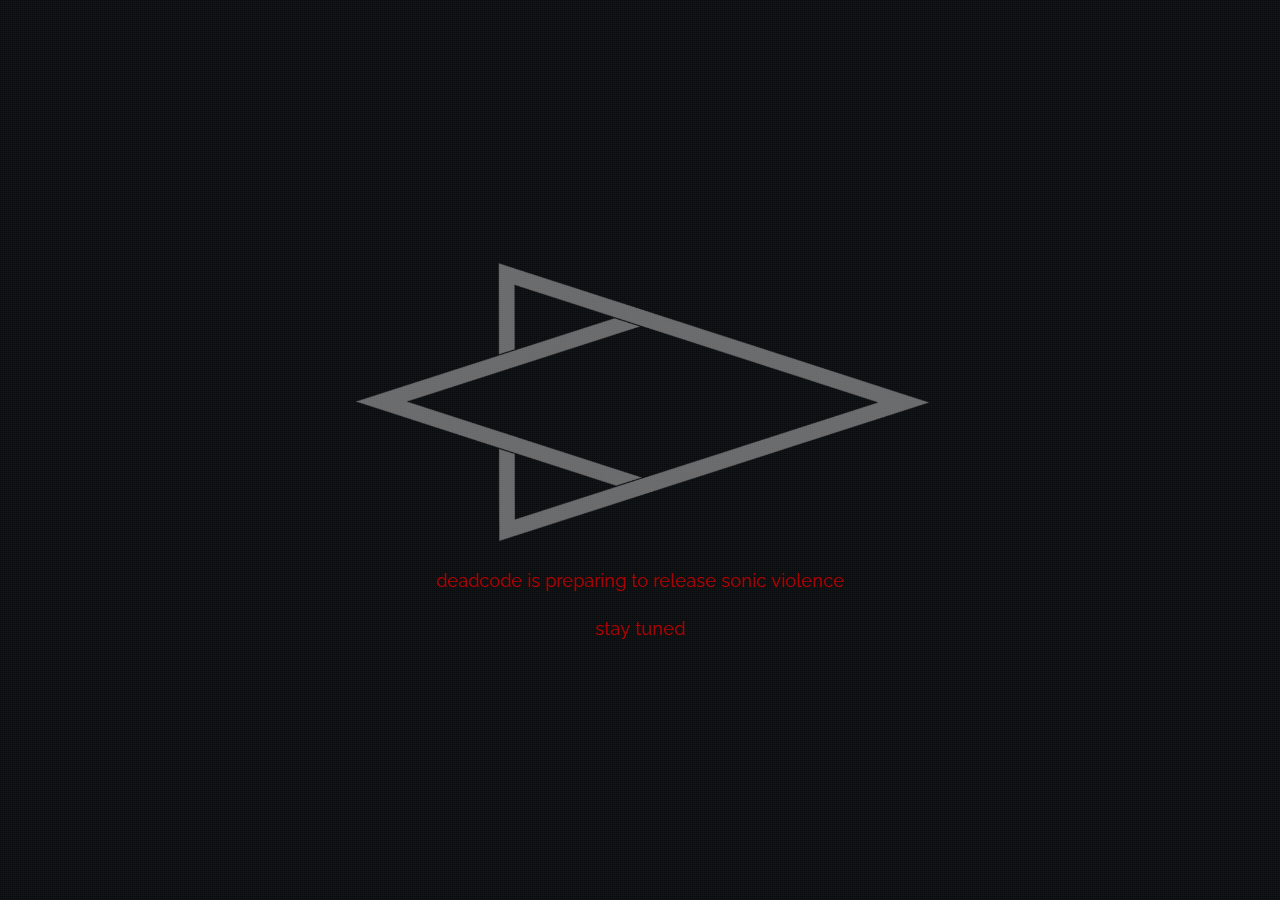
<file: index.html>
﻿<!DOCTYPE html>
<html lang="en">
	<head>
		<meta charset="UTF-8">
		<meta name="description" content="">
		<meta name="author" content="">
		<meta name="viewport" content="width=device-width, initial-scale=1.0, maximum-scale=1.0, user-scalable=no">
		<meta name="mobile-web-app-capable" content="yes">
		<meta name="apple-mobile-web-app-capable" content="yes">
		<meta property="og:image" content="assets/images/cover/paris_negative.png">
		<meta property="og:image:type" content="image/png">
		<meta property="og:image:width" content="1024">
		<meta property="og:image:height" content="1024">

		<link rel="icon" sizes="192x192" href="assets/images/favicon_ViEWPV.ico">
		
		<!-- CSS -->
		<link href="assets/bootstrap/css/bootstrap.min.css" rel="stylesheet" media="screen">
		<link href="assets/css/font-awesome.min.css" rel="stylesheet" media="screen">
		<link href="assets/css/simple-line-icons.css" rel="stylesheet" media="screen">
		<link href="assets/css/animate.css" rel="stylesheet">
		
		<!-- Custom styles CSS -->
		<link href="assets/css/style.css" rel="stylesheet" media="screen">
		
		<!-- Javascript files -->
		<script src="assets/js/jquery-1.11.1.min.js"></script>
		<script src="assets/bootstrap/js/bootstrap.min.js"></script>
		<script src="assets/js/jquery.parallax-1.1.3.js"></script>
		<script src="assets/js/imagesloaded.pkgd.js"></script>
		<script src="assets/js/jquery.sticky.js"></script>
		<script src="assets/js/smoothscroll.js"></script>
		<script src="assets/js/wow.min.js"></script>
		<script src="assets/js/jquery.easypiechart.js"></script>
		<script src="assets/js/waypoints.min.js"></script>
		<script src="assets/js/jquery.cbpQTRotator.js"></script>
		<script src="assets/js/custom.js"></script>
		
		<!-- php files -->
		<script src="assets/php/contact.php"></script>
		
		<!-- Custom .js -->
		<script src="assets/js/modernizr.custom.js"></script>	

		<!-- topspin store embed -->
		<!--<script src="http://cf.topspin.net/javascripts/topspin_core.js?aId=36106&timestamp=1606" type="text/javascript"></script>-->

		<!-- tab -->
		<title>DEADCODE - Industrial Progressive Violence</title>
		<link rel="icon" href="assets/images/favicon_ViEWPV.ico">
		<!-- tab end -->
	</head>

	<body style="overflow-x:hidden;">		
		
		<!-- Preloader -->
		<div id="preloader">
			<div id="status"></div>
		</div>

		<!-- LANDING start --> 	
		<section id="home" class=" pfblock-image screen-height">
			<div class="temp_home"></div>				
			<div class="home-overlay"></div>				
			<div class="intro">
				<div class="start-header"><img src="assets/images/cover/logo2_test.png" alt="Smiley face" height="200" width="50%" style="max-width: 600px; min-width: 300px; opacity: 0.95;"></div>
				<div class="start-pitch">deadcode is preparing to release sonic violence</div>
				<div class="start-pitch">stay tuned</div>
			</div>
				
			<!--<a href="#band">
			<div class="scroll-down">
				<span>
					<i class="fa fa-angle-down fa-2x"></i>
				</span>
			</div>-->
			</a>
		</section>
		<!-- LANDING end -->

		<!-- NAVBAR start --
		<header class="header">
			<nav class="navbar navbar-custom" role="navigation">
				<div class="container">
					<div class="navbar-header">
						<button type="button" class="navbar-toggle" data-toggle="collapse" data-target="#custom-collapse">
							<span class="sr-only">Toggle navigation</span>
							<span class="icon-bar"></span>
							<span class="icon-bar"></span>
							<span class="icon-bar"></span>
						</button>
						<a class="navbar-brand" href="#home">D E A D C O D E</a>
					</div>

					<div class="collapse navbar-collapse" id="custom-collapse">
						<ul class="nav navbar-nav navbar-right">
							<li><a href="#band"><img src="assets/images/cover/logo3_test.png" alt="Smiley face" height="20" width="30"></a></li>
							<li><a href="#shows">shows</a></li>
							<li><a href="#music">music</a></li>
							<li><a href="#bio">bio</a></li>
							<li><a href="#feed">feed</a></li>						
							<!--<li><a href="#press">press</a></li>--
							<li><a href="http://deadcode.bandcamp.com" target="_blank">store</a></li>
						</ul>
					</div>
				</div>
			</nav>
		</header>
		<!-- NAVBAR end -->

		<!-- bandcamp Footer start --
		<footer class="footer navbar-fixed-bottom">
			<div class="navbar-custom-footer">
				<div class="container" align="center">
					<iframe style="position: relative; display: block; width: 330px; height: 80px;background-color:transparent;" src="https://bandcamp.com/EmbeddedPlayer/album=1029065577/size=grande/bgcol=ffffff/artwork=none/transparent=true/" allowtransparency="true" frameborder="0"></iframe></div>
			</div>	
		</footer>
		<!-- bandcamp Footer end -->
		

		<!-- band start --
		<section id="band" class="pfblock pfimage2">
			<div class="container">
			    <!-- LightWidget WIDGET --<script src="https://cdn.lightwidget.com/widgets/lightwidget.js"></script><iframe src="//lightwidget.com/widgets/828f27a6c9455d7caecc71b0be71e997.html" scrolling="no" allowtransparency="true" class="lightwidget-widget" style="width:100%;border:0;overflow:hidden;"></iframe>			<!--<a class="twitter-grid" href="https://twitter.com/deadcodeband/timelines/834831893224775680" data-chrome="nofooter noborders transparent"></a> --
			</div>
		</section>
		<!-- band end -->
		
		<!-- shows start --
		<section id="shows" class="pfblock pfimage1">
			<div class="container">						
				<div class="pfblock-header wow fadeInUp">
					<h2 class="pfblock-title">Shows</h2>
					<div class="pfblock-line"></div>
				</div>
				
				<script charset="utf-8" src="https://widget.bandsintown.com/main.min.js"></script><a class="bit-widget-initializer" data-artist-name="Deadcode" data-display-local-dates="false" data-display-past-dates="true" data-auto-style="false" data-text-color="#FFFFFF" data-link-color="#FF0000" data-popup-background-color="#000000" data-background-color="#000000" data-display-limit="15" data-link-text-color="#FFFFFF"></a>
			</div>
		</section>
		<!-- shows end -->
		
		<!-- music start --
		<section id="music" class="pfblock pfimage2">
			<div class="containerMusic">											
				<!-- bandcamp --
				<iframe style="border: 0; width: 100%; height: 439px; background-color:transparent;" src="https://bandcamp.com/EmbeddedPlayer/album=1029065577/size=large/bgcol=ffffff/linkcol=e99708/artwork=none/transparent=true/" allowtransparency="true" frameborder="0"></iframe>					

				<!-- youtube --
				<div class="embed-responsive embed-responsive-16by9">
					<iframe class="embed-responsive-item" src="https://www.youtube.com/embed/3reMUCOoZTw?rel=0&amp;controls=1&amp&amp;showinfo=0&amp;modestbranding=0"></iframe>
				</div>					
			</div>	
		</section>
		<!-- music end -->

		<!-- bio start --
		<section id="bio" class="pfblock pfimage1">
			<div class="container">			
				<div class="pfblock-subtitle" style="text-align: center; color:white">
					The industrial progressive rock band Deadcode feature; Matt McGuire (vocals), Eric Happe (guitars), Tyler Nitzke (guitars), Brandon Happe (bass), and Davis Brown (drums). 
					Prior to Deadcode; Eric and Brandon were members of the eclectic instrumental act Protoplanet, Davis was a founding member of the blues-rock Ty Curtis band, 
					Matt was a member of the hard rock band RPA, and Tyler was a member of the rock fusion group XenSatori. Jessey Zepeda (stage designer) joins Deadcode on tour, providing a unique and dynamic visual experience. Deadcode formed in 2014, and together they create 
					a complex clamor of intense vocals, sprawling guitars, propulsive drumming, and heavy basslines. On November 18th 2016, Deadcode released their debut album and will be touring 
					in support of the album throughout 2017.
					<br>
				</div>				
			</div>
		</section>
		<!-- bio end -->
		
		<!-- feed start --
		<section id="feed" class="pfblock pfimage2">
			<div class="container">
				<a class="twitter-grid" href="https://twitter.com/deadcodeband/timelines/687115992195977217" data-chrome="nofooter noborders transparent"></a> 
			</div>
		</section>
		<!-- feed end -->	
		
		<!-- Footer start --
		<div class="pfblock pfimage1" align="center" style="padding-bottom: 32px">
			<div class="container">
				<div class="row">
					<div class="col-sm-12">
						<ul class="social-links">
							<li><a href="https://www.facebook.com/deadcode" target="_blank" class="wow fadeInUp"><i class="fa fa-facebook"></i></a></li>
							<!--<li><a href="https://www.youtube.com/channel/UCVk0NDhvEl5DvD15wtPgb6w" target="_blank" class="wow fadeInUp"><i class="fa fa-youtube"></i></a></li>--
							<li><a href="http://www.bandsintown.com/deadcode" target="_blank" class="wow fadeInUp"><i class="fa fa-calendar"></i></a></li>
							<!--<li><a href="https://itunes.apple.com/us/artist/dusks-embrace/id301591479" target="_blank" class="wow fadeInUp" data-wow-delay=".5s"><i class="fa fa-apple"></i></a></li>--
							<li><a href="http://www.deadcode.bandcamp.com" target="_blank" class="wow fadeInUp" data-wow-delay=".5s"><i class="fa fa-volume-up"></i></a></li>
							<!--<li><a href="http://www.soundcloud.com/deadcodeband#" target="_blank" class="wow fadeInUp" data-wow-delay=".5s"><i class="fa fa-soundcloud"></i></a></li>-->
							<!--<li><a href="http://www.twitter.com/deadcodeband#" target="_blank" class="wow fadeInUp" data-wow-delay=".5s"><i class="fa fa-twitter"></i></a></li>--
						</ul>
						<!--fb script--
						<script>
							$(window).bind("load", function() {
							   $.getScript('assets/js/social.js', function() {});
							});
						</script>
						<div 
							class="fb-like" 
							data-href="https://facebook.com/deadcode" 
							data-layout="button_count" 
							data-show-faces="true">
						</div>	
						<div 
							class="fb-share-button" 
							data-href="http://deadcodeband.com"
							data-layout="button_count"
							data-action="like"> 
						</div>
						<br><br>
						<a href="https://twitter.com/share" class="twitter-share-button" data-url="http://www.deadcodeband.com" data-hashtags="deadcode"></a>											
						<br>
						<p class="copyright">
							© 2016 deadcode | images: <a href="http://www.vonburke.com/" target="_blank">von burke</a>
						</p>-->
					</div>
				</div>
			</div>
		</div>
		<!-- Footer end -->

		<!-- Scroll to top -->
		<div class="scroll-up">
			<a href="#home"><i class="fa fa-angle-up"></i></a>
		</div>
		<!-- Scroll to top end-->

		<!--
		  -- SCRIPTS
		  -->		
		<!-- close navbar dropdown after selection or clicking outside of the navbar -->
		<script>
		$('.nav a').on('click', function(){ 
			if($('.navbar-toggle').css('display') !='none'){
				$(".navbar-toggle").trigger( "click" );
			}
		});
		
		$(document).on('click',function(){
			$('.collapse').collapse('hide');
		})
		</script>

		<!-- twitter embed -->
		<script>
		window.twttr = (function(d, s, id) {
			var js, fjs = d.getElementsByTagName(s)[0],
			t = window.twttr || {};
			if (d.getElementById(id)) return t;
			js = d.createElement(s);
			js.id = id;
			js.src = "https://platform.twitter.com/widgets.js";
			fjs.parentNode.insertBefore(js, fjs);
		 
			t._e = [];
			t.ready = function(f) {
				t._e.push(f);
			};
		 
			return t;
		}(document, "script", "twitter-wjs"));
		</script>
		
		<!-- google analytics -->
		<script>
		  (function(i,s,o,g,r,a,m){i['GoogleAnalyticsObject']=r;i[r]=i[r]||function(){
		  (i[r].q=i[r].q||[]).push(arguments)},i[r].l=1*new Date();a=s.createElement(o),
		  m=s.getElementsByTagName(o)[0];a.async=1;a.src=g;m.parentNode.insertBefore(a,m)
		  })(window,document,'script','//www.google-analytics.com/analytics.js','ga');

		  ga('create', 'UA-73113234-1', 'auto');
		  ga('send', 'pageview');
		</script>
	</body>		
</html>
</file>
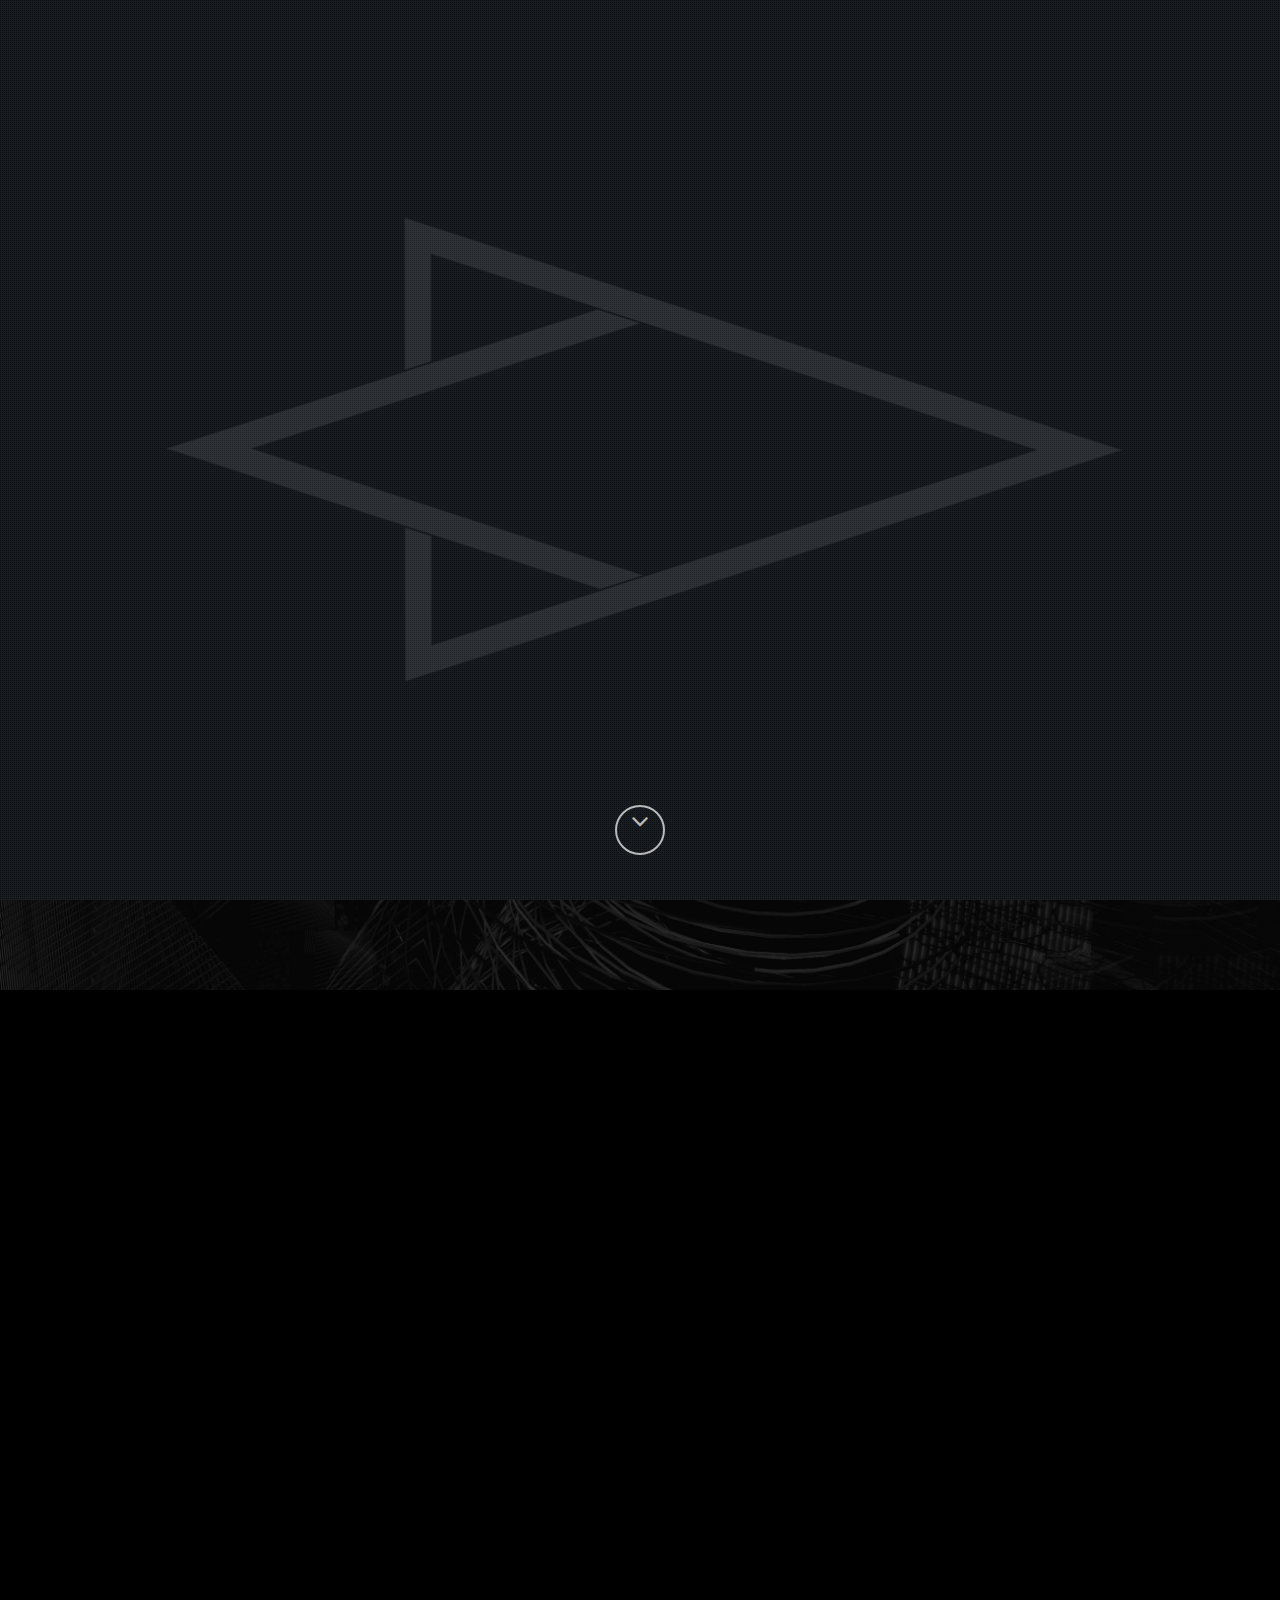
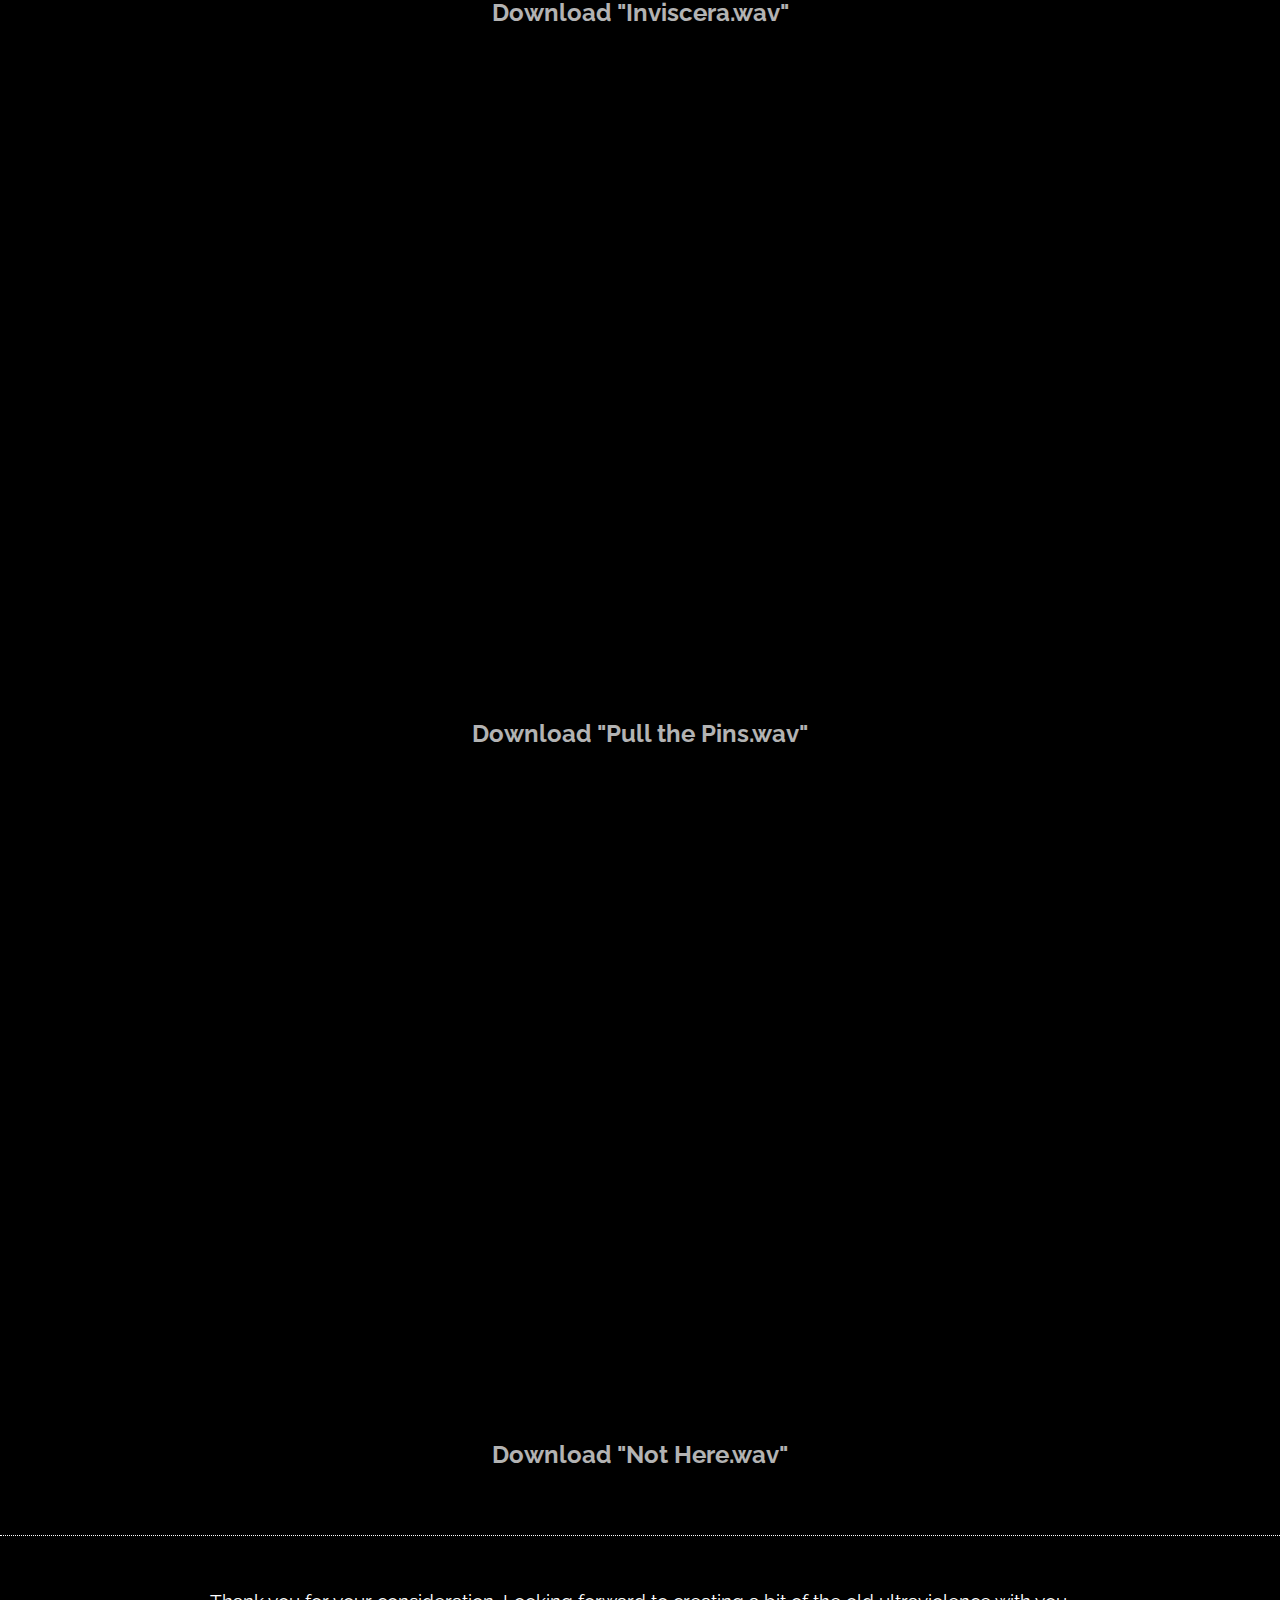
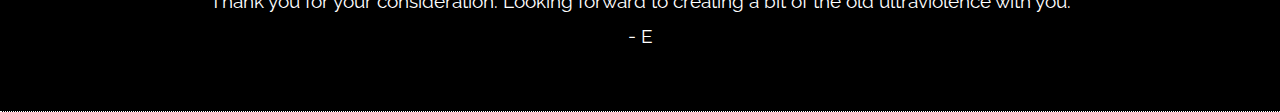
<file: AM.html>
﻿<!DOCTYPE html>
<html lang="en">
	<head>
		<meta charset="UTF-8">
		<meta name="description" content="">
		<meta name="author" content="">
		<meta name="viewport" content="width=device-width, initial-scale=1.0, maximum-scale=1.0, user-scalable=no">
		<meta name="mobile-web-app-capable" content="yes">
		<meta name="apple-mobile-web-app-capable" content="yes">
		<meta property="og:image" content="assets/images/cover/paris_negative.png">
		<meta property="og:image:type" content="image/png">
		<meta property="og:image:width" content="1024">
		<meta property="og:image:height" content="1024">

		<link rel="icon" sizes="192x192" href="assets/images/favicon_ViEWPV.ico">
		
		<!-- CSS -->
		<link href="assets/bootstrap/css/bootstrap.min.css" rel="stylesheet" media="screen">
		<link href="assets/css/font-awesome.min.css" rel="stylesheet" media="screen">
		<link href="assets/css/simple-line-icons.css" rel="stylesheet" media="screen">
		<link href="assets/css/animate.css" rel="stylesheet">
		
		<!-- Custom styles CSS -->
		<link href="assets/css/style.css" rel="stylesheet" media="screen">
		
		<!-- Javascript files -->
		<script src="assets/js/jquery-1.11.1.min.js"></script>
		<script src="assets/bootstrap/js/bootstrap.min.js"></script>
		<script src="assets/js/jquery.parallax-1.1.3.js"></script>
		<script src="assets/js/imagesloaded.pkgd.js"></script>
		<script src="assets/js/jquery.sticky.js"></script>
		<script src="assets/js/smoothscroll.js"></script>
		<script src="assets/js/wow.min.js"></script>
		<script src="assets/js/jquery.easypiechart.js"></script>
		<script src="assets/js/waypoints.min.js"></script>
		<script src="assets/js/jquery.cbpQTRotator.js"></script>
		<script src="assets/js/custom.js"></script>
		
		<!-- php files -->
		<script src="assets/php/contact.php"></script>
		
		<!-- Custom .js -->
		<script src="assets/js/modernizr.custom.js"></script>	

		<!-- topspin store embed -->
		<!--<script src="http://cf.topspin.net/javascripts/topspin_core.js?aId=36106&timestamp=1606" type="text/javascript"></script>-->

		<!-- tab -->
		<title>DEADCODE - Industrial Progressive Violence</title>
		<link rel="icon" href="assets/images/favicon_ViEWPV.ico">
		<!-- tab end -->
	</head>

	<body style="overflow-x:hidden;">		
		
		<!-- Preloader --
		<div id="preloader">
			<div id="status"></div>
		</div>

		<!-- LANDING start --> 	
		<section id="home" class=" pfblock-image screen-height">
			<div class="temp_home"></div>				
			<div class="home-overlay"></div>				
			<div class="intro">
				<div class="start-header"><img src="assets/images/cover/logo2_test.png" alt="Smiley face" height="400" width="100%" style="max-width: 1000px; min-width: 300px; opacity: 0.15;"></div>
			</div>
				
			<a href="#music">
			<div class="scroll-down">
				<span>
					<i class="fa fa-angle-down fa-2x"></i>
				</span>
			</div>
			</a>
		</section>
		<!-- LANDING end -->
		
		<!-- music start -->
		<section id="music" class="pfblock pfimage3">
			<div class="containerMusic">
				
				<div class="soundcloud">
					<iframe width="100%" height="100%" scrolling="no" frameborder="no" allow="autoplay" src="https://w.soundcloud.com/player/?url=https%3A//api.soundcloud.com/tracks/1046608897%3Fsecret_token%3Ds-xUmLWTcfJfd&color=%2321161c&auto_play=false&hide_related=false&show_comments=true&show_user=false&show_reposts=false&show_teaser=false&visual=true"></iframe><div style="font-size: 10px; color: #cccccc;line-break: anywhere;word-break: normal;overflow: hidden;white-space: nowrap;text-overflow: ellipsis; font-family: Interstate,Lucida Grande,Lucida Sans Unicode,Lucida Sans,Garuda,Verdana,Tahoma,sans-serif;font-weight: 100;"><a href="https://soundcloud.com/deadcodeband" title="deadcode" target="_blank" style="color: #cccccc; text-decoration: none;"></a><a href="https://soundcloud.com/deadcodeband/inviscera/s-xUmLWTcfJfd" title="Inviscera" target="_blank" style="color: #cccccc; text-decoration: none;"></a></div>
				</div>
				
				<div class="pfblock-subtitle" style="text-align: center;">
					<br>
					<a href ="assets/music/inviscera.mp3" download="Inviscera.wav" style="font-size: 125%;"><b>Download "Inviscera.wav"</b></a>					
					<br>
					<br>
				</div>	
				
				<div class="soundcloud">
					<iframe width="100%" height="100%" scrolling="no" frameborder="no" allow="autoplay" src="https://w.soundcloud.com/player/?url=https%3A//api.soundcloud.com/tracks/1046441524%3Fsecret_token%3Ds-Jvcf0ZCPN5x&color=%2321161c&auto_play=false&hide_related=false&show_comments=true&show_user=false&show_reposts=false&show_teaser=false&visual=true"></iframe><div style="font-size: 10px; color: #cccccc;line-break: anywhere;word-break: normal;overflow: hidden;white-space: nowrap;text-overflow: ellipsis; font-family: Interstate,Lucida Grande,Lucida Sans Unicode,Lucida Sans,Garuda,Verdana,Tahoma,sans-serif;font-weight: 100;"><a href="https://soundcloud.com/deadcodeband" title="deadcode" target="_blank" style="color: #cccccc; text-decoration: none;"></a><a href="https://soundcloud.com/deadcodeband/pull-the-pins/s-Jvcf0ZCPN5x" title="Pull The Pins" target="_blank" style="color: #cccccc; text-decoration: none;"></a></div>
				</div>
				
				<div class="pfblock-subtitle" style="text-align: center; color:white">
					<br>
					<a href ="assets/music/pull the pins.mp3" download="Pull the Pins.wav" style="font-size: 125%;"><b>Download "Pull the Pins.wav"</b></a>					
					<br>
					<br>
				</div>	
				
				<div class="soundcloud">
					<iframe width="100%" height="100%" scrolling="no" frameborder="no" allow="autoplay" src="https://w.soundcloud.com/player/?url=https%3A//api.soundcloud.com/tracks/1046570767%3Fsecret_token%3Ds-y1JSC8mfJYs&color=%2321161c&auto_play=false&hide_related=false&show_comments=true&show_user=false&show_reposts=false&show_teaser=false&visual=true"></iframe><div style="font-size: 10px; color: #cccccc;line-break: anywhere;word-break: normal;overflow: hidden;white-space: nowrap;text-overflow: ellipsis; font-family: Interstate,Lucida Grande,Lucida Sans Unicode,Lucida Sans,Garuda,Verdana,Tahoma,sans-serif;font-weight: 100;"><a href="https://soundcloud.com/deadcodeband" title="deadcode" target="_blank" style="color: #cccccc; text-decoration: none;"></a><a href="https://soundcloud.com/deadcodeband/not-here-1/s-y1JSC8mfJYs" title="Not Here" target="_blank" style="color: #cccccc; text-decoration: none;"></a></div>
				</div>
				
				<div class="pfblock-subtitle" style="text-align: center; color:white">
					<br>
					<a href ="assets/music/not here.mp3" download="Not Here.wav" style="font-size: 125%;"><b>Download "Not Here.wav"</b></a>					
					<br>
					<br>
				</div>	
				
			</div>	
		</section>
		<!-- music end -->
		
		<!-- bio start -->
		<section id="bio" class="pfblock pfimage2">
			<div class="container">			
				<div class="pfblock-subtitle" style="text-align: center; color:white">
					Thank you for your consideration. Looking forward to creating a bit of the old ultraviolence with you.					
					<br>
					- E
					<br>
					<br>
				</div>				
			</div>
		</section>
		<!-- bio end -->

	</body>		
</html>
</file>
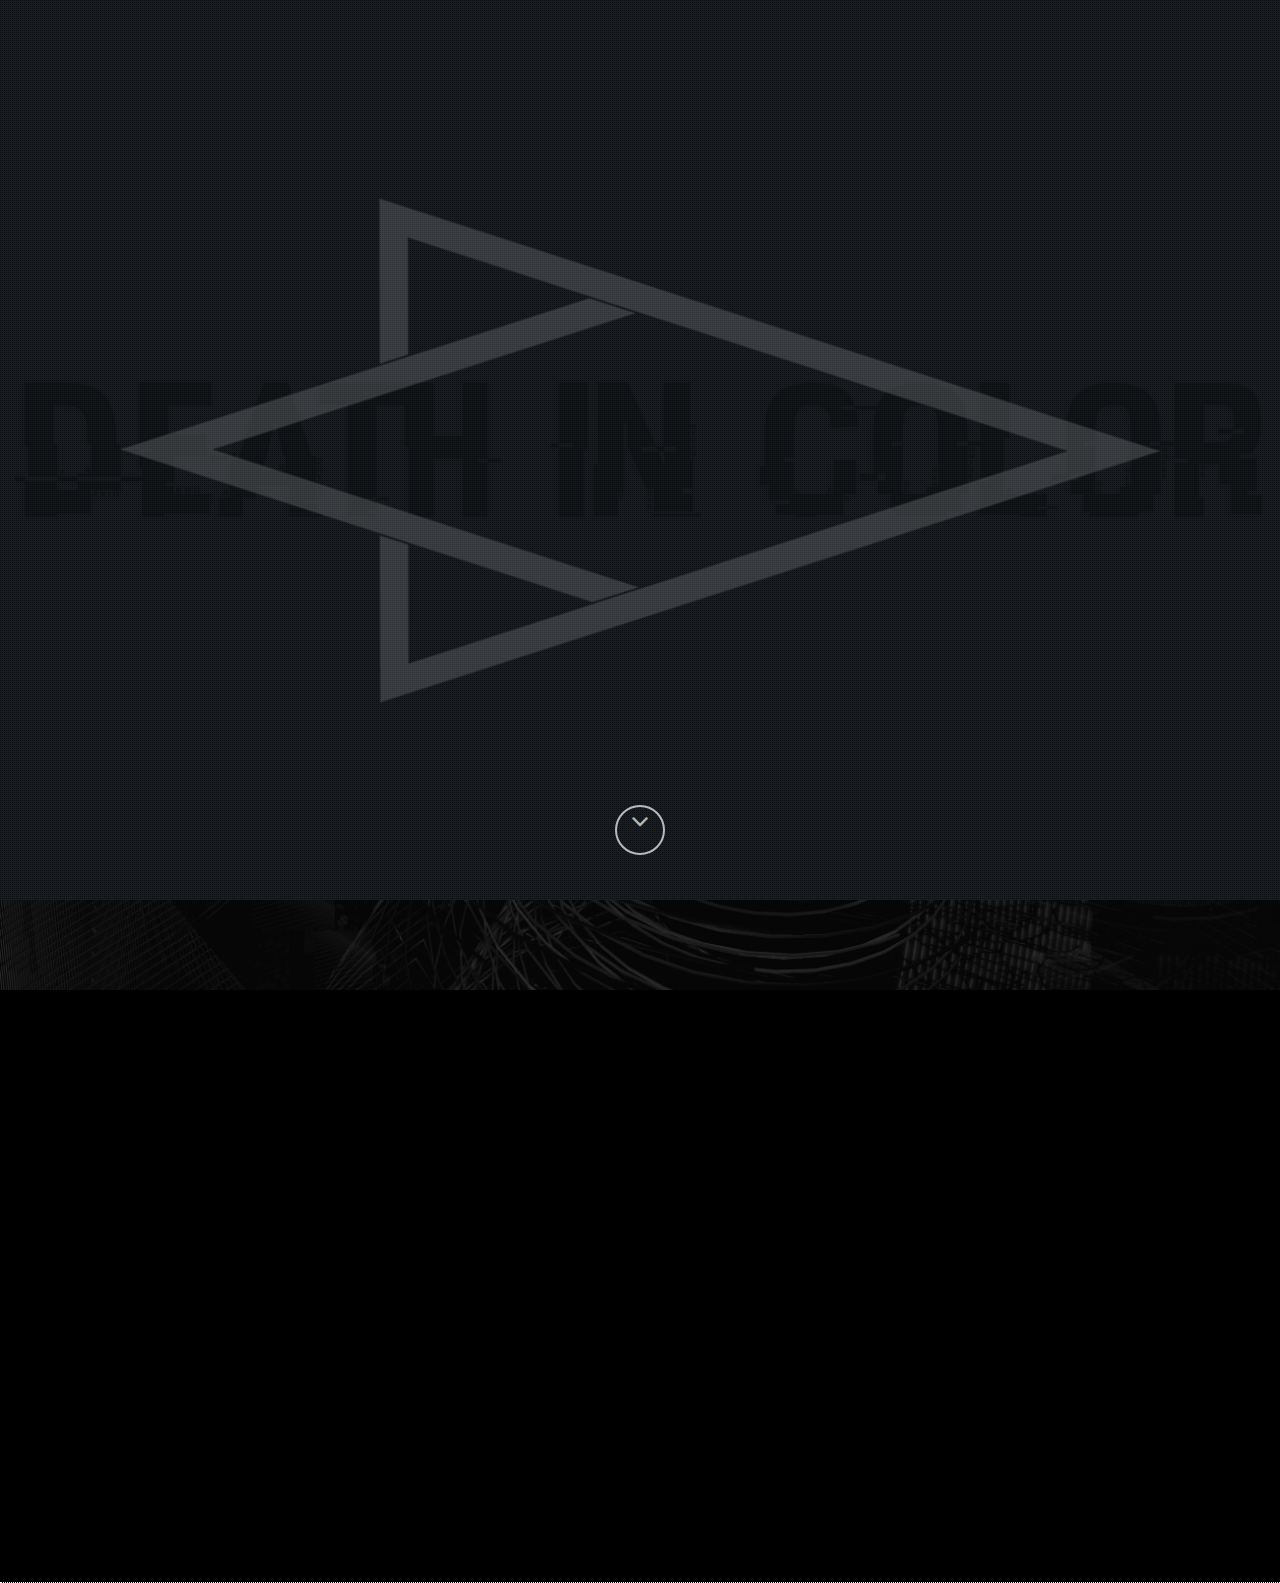
<file: musicvideo.html>
﻿<!DOCTYPE html>
<html lang="en">
	<head>
		<meta charset="UTF-8">
		<meta name="description" content="">
		<meta name="author" content="">
		<meta name="viewport" content="width=device-width, initial-scale=1.0, maximum-scale=1.0, user-scalable=no">
		<meta name="mobile-web-app-capable" content="yes">
		<meta name="apple-mobile-web-app-capable" content="yes">
		<meta property="og:image" content="assets/images/inviscera.png">
		<meta property="og:image:type" content="image/png">
		<meta property="og:image:width" content="1024">
		<meta property="og:image:height" content="1024">

		<link rel="icon" sizes="192x192" href="assets/images/favicon_ViEWPV.ico">
		
		<!-- CSS -->
		<link href="assets/bootstrap/css/bootstrap.min.css" rel="stylesheet" media="screen">
		<link href="assets/css/font-awesome.min.css" rel="stylesheet" media="screen">
		<link href="assets/css/simple-line-icons.css" rel="stylesheet" media="screen">
		<link href="assets/css/animate.css" rel="stylesheet">
		
		<!-- Custom styles CSS -->
		<link href="assets/css/style.css" rel="stylesheet" media="screen">
		
		<!-- Javascript files -->
		<script src="assets/js/jquery-1.11.1.min.js"></script>
		<script src="assets/bootstrap/js/bootstrap.min.js"></script>
		<script src="assets/js/jquery.parallax-1.1.3.js"></script>
		<script src="assets/js/imagesloaded.pkgd.js"></script>
		<script src="assets/js/jquery.sticky.js"></script>
		<script src="assets/js/smoothscroll.js"></script>
		<script src="assets/js/wow.min.js"></script>
		<script src="assets/js/jquery.easypiechart.js"></script>
		<script src="assets/js/waypoints.min.js"></script>
		<script src="assets/js/jquery.cbpQTRotator.js"></script>
		<script src="assets/js/custom.js"></script>
		
		<!-- php files -->
		<script src="assets/php/contact.php"></script>
		
		<!-- Custom .js -->
		<script src="assets/js/modernizr.custom.js"></script>	

		<!-- topspin store embed -->
		<!--<script src="http://cf.topspin.net/javascripts/topspin_core.js?aId=36106&timestamp=1606" type="text/javascript"></script>-->

		<!-- tab -->
		<title>DEATH IN COLOR - Industrial Progressive Violence</title>
		<link rel="icon" href="assets/images/favicon_ViEWPV.ico">
		<!-- tab end -->
	</head>

	<body style="overflow-x:hidden;">		
		
		<!-- Preloader --
		<div id="preloader">
			<div id="status"></div>
		</div>

		<!-- LANDING start --> 	
		<section id="home" class=" pfblock-image screen-height">
			<div class="temp_home"></div>				
			<div class="home-overlay"></div>				
			<div class="intro">
				<div class="start-header"><img src="assets/images/cover/logo4_test.png" alt="Smiley face" height="400" width="100%" style="max-width: 1600px; min-width: 300px; opacity: 0.25;"></div>
			</div>
				
			<a href="#music">
			<div class="scroll-down">
				<span>
					<i class="fa fa-angle-down fa-2x"></i>
				</span>
			</div>
			</a>
		</section>
		<!-- LANDING end -->
		
		<!-- music start -->
		<section id="music" class="pfblock pfimage3">
			<div class="containerMusic">
				
				<div class="soundcloud">
					<iframe width="100%" height="100%" scrolling="no" frameborder="no" allow="autoplay" src="https://w.soundcloud.com/player/?url=https%3A//api.soundcloud.com/tracks/1072635391%3Fsecret_token%3Ds-RIfHpmk83TM&color=%2321161c&auto_play=false&hide_related=false&show_comments=true&show_user=false&show_reposts=false&show_teaser=false&visual=true"></iframe><div style="font-size: 10px; color: #cccccc;line-break: anywhere;word-break: normal;overflow: hidden;white-space: nowrap;text-overflow: ellipsis; font-family: Interstate,Lucida Grande,Lucida Sans Unicode,Lucida Sans,Garuda,Verdana,Tahoma,sans-serif;font-weight: 100;"><a href="https://soundcloud.com/DEATH IN COLORband" title="DEATH IN COLOR" target="_blank" style="color: #cccccc; text-decoration: none;"></a><a href="https://soundcloud.com/DEATH IN COLORband/inviscera_alphamix_prevocals/s-RIfHpmk83TM" title="Inviscera" target="_blank" style="color: #cccccc; text-decoration: none;"></a></div>
				</div>				
				
			</div>	
		</section>
		<!-- music end -->


	</body>		
</html>
</file>
<file: assets/css/simple-line-icons.css>
@font-face {
	font-family: 'Simple-Line-Icons';
	src:url('../fonts/Simple-Line-Icons.eot');
	src:url('../fonts/Simple-Line-Icons.eot?#iefix') format('embedded-opentype'),
		url('../fonts/Simple-Line-Icons.woff') format('woff'),
		url('../fonts/Simple-Line-Icons.ttf') format('truetype'),
		url('../fonts/Simple-Line-Icons.svg#Simple-Line-Icons') format('svg');
	font-weight: normal;
	font-style: normal;
}

/* Use the following CSS code if you want to use data attributes for inserting your icons */
[data-icon]:before {
	font-family: 'Simple-Line-Icons';
	content: attr(data-icon);
	speak: none;
	font-weight: normal;
	font-variant: normal;
	text-transform: none;
	line-height: 1;
	-webkit-font-smoothing: antialiased;
	-moz-osx-font-smoothing: grayscale;
}

/* Use the following CSS code if you want to have a class per icon */
/*
Instead of a list of all class selectors,
you can use the generic selector below, but it's slower:
[class*="icon-"] {
*/
.icon-user-female, .icon-user-follow, .icon-user-following, .icon-user-unfollow, .icon-trophy, .icon-screen-smartphone, .icon-screen-desktop, .icon-plane, .icon-notebook, .icon-moustache, .icon-mouse, .icon-magnet, .icon-energy, .icon-emoticon-smile, .icon-disc, .icon-cursor-move, .icon-crop, .icon-credit-card, .icon-chemistry, .icon-user, .icon-speedometer, .icon-social-youtube, .icon-social-twitter, .icon-social-tumblr, .icon-social-facebook, .icon-social-dropbox, .icon-social-dribbble, .icon-shield, .icon-screen-tablet, .icon-magic-wand, .icon-hourglass, .icon-graduation, .icon-ghost, .icon-game-controller, .icon-fire, .icon-eyeglasses, .icon-envelope-open, .icon-envelope-letter, .icon-bell, .icon-badge, .icon-anchor, .icon-wallet, .icon-vector, .icon-speech, .icon-puzzle, .icon-printer, .icon-present, .icon-playlist, .icon-pin, .icon-picture, .icon-map, .icon-layers, .icon-handbag, .icon-globe-alt, .icon-globe, .icon-frame, .icon-folder-alt, .icon-film, .icon-feed, .icon-earphones-alt, .icon-earphones, .icon-drop, .icon-drawer, .icon-docs, .icon-directions, .icon-direction, .icon-diamond, .icon-cup, .icon-compass, .icon-call-out, .icon-call-in, .icon-call-end, .icon-calculator, .icon-bubbles, .icon-briefcase, .icon-book-open, .icon-basket-loaded, .icon-basket, .icon-bag, .icon-action-undo, .icon-action-redo, .icon-wrench, .icon-umbrella, .icon-trash, .icon-tag, .icon-support, .icon-size-fullscreen, .icon-size-actual, .icon-shuffle, .icon-share-alt, .icon-share, .icon-rocket, .icon-question, .icon-pie-chart, .icon-pencil, .icon-note, .icon-music-tone-alt, .icon-music-tone, .icon-microphone, .icon-loop, .icon-logout, .icon-login, .icon-list, .icon-like, .icon-home, .icon-grid, .icon-graph, .icon-equalizer, .icon-dislike, .icon-cursor, .icon-control-start, .icon-control-rewind, .icon-control-play, .icon-control-pause, .icon-control-forward, .icon-control-end, .icon-calendar, .icon-bulb, .icon-bar-chart, .icon-arrow-up, .icon-arrow-right, .icon-arrow-left, .icon-arrow-down, .icon-ban, .icon-bubble, .icon-camcorder, .icon-camera, .icon-check, .icon-clock, .icon-close, .icon-cloud-download, .icon-cloud-upload, .icon-doc, .icon-envelope, .icon-eye, .icon-flag, .icon-folder, .icon-heart, .icon-info, .icon-key, .icon-link, .icon-lock, .icon-lock-open, .icon-magnifier, .icon-magnifier-add, .icon-magnifier-remove, .icon-paper-clip, .icon-paper-plane, .icon-plus, .icon-pointer, .icon-power, .icon-refresh, .icon-reload, .icon-settings, .icon-star, .icon-symbol-female, .icon-symbol-male, .icon-target, .icon-volume-1, .icon-volume-2, .icon-volume-off, .icon-users {
	font-family: 'Simple-Line-Icons';
	speak: none;
	font-style: normal;
	font-weight: normal;
	font-variant: normal;
	text-transform: none;
	line-height: 1;
	-webkit-font-smoothing: antialiased;
}
.icon-user-female:before {
	content: "\e000";
}
.icon-user-follow:before {
	content: "\e002";
}
.icon-user-following:before {
	content: "\e003";
}
.icon-user-unfollow:before {
	content: "\e004";
}
.icon-trophy:before {
	content: "\e006";
}
.icon-screen-smartphone:before {
	content: "\e010";
}
.icon-screen-desktop:before {
	content: "\e011";
}
.icon-plane:before {
	content: "\e012";
}
.icon-notebook:before {
	content: "\e013";
}
.icon-moustache:before {
	content: "\e014";
}
.icon-mouse:before {
	content: "\e015";
}
.icon-magnet:before {
	content: "\e016";
}
.icon-energy:before {
	content: "\e020";
}
.icon-emoticon-smile:before {
	content: "\e021";
}
.icon-disc:before {
	content: "\e022";
}
.icon-cursor-move:before {
	content: "\e023";
}
.icon-crop:before {
	content: "\e024";
}
.icon-credit-card:before {
	content: "\e025";
}
.icon-chemistry:before {
	content: "\e026";
}
.icon-user:before {
	content: "\e005";
}
.icon-speedometer:before {
	content: "\e007";
}
.icon-social-youtube:before {
	content: "\e008";
}
.icon-social-twitter:before {
	content: "\e009";
}
.icon-social-tumblr:before {
	content: "\e00a";
}
.icon-social-facebook:before {
	content: "\e00b";
}
.icon-social-dropbox:before {
	content: "\e00c";
}
.icon-social-dribbble:before {
	content: "\e00d";
}
.icon-shield:before {
	content: "\e00e";
}
.icon-screen-tablet:before {
	content: "\e00f";
}
.icon-magic-wand:before {
	content: "\e017";
}
.icon-hourglass:before {
	content: "\e018";
}
.icon-graduation:before {
	content: "\e019";
}
.icon-ghost:before {
	content: "\e01a";
}
.icon-game-controller:before {
	content: "\e01b";
}
.icon-fire:before {
	content: "\e01c";
}
.icon-eyeglasses:before {
	content: "\e01d";
}
.icon-envelope-open:before {
	content: "\e01e";
}
.icon-envelope-letter:before {
	content: "\e01f";
}
.icon-bell:before {
	content: "\e027";
}
.icon-badge:before {
	content: "\e028";
}
.icon-anchor:before {
	content: "\e029";
}
.icon-wallet:before {
	content: "\e02a";
}
.icon-vector:before {
	content: "\e02b";
}
.icon-speech:before {
	content: "\e02c";
}
.icon-puzzle:before {
	content: "\e02d";
}
.icon-printer:before {
	content: "\e02e";
}
.icon-present:before {
	content: "\e02f";
}
.icon-playlist:before {
	content: "\e030";
}
.icon-pin:before {
	content: "\e031";
}
.icon-picture:before {
	content: "\e032";
}
.icon-map:before {
	content: "\e033";
}
.icon-layers:before {
	content: "\e034";
}
.icon-handbag:before {
	content: "\e035";
}
.icon-globe-alt:before {
	content: "\e036";
}
.icon-globe:before {
	content: "\e037";
}
.icon-frame:before {
	content: "\e038";
}
.icon-folder-alt:before {
	content: "\e039";
}
.icon-film:before {
	content: "\e03a";
}
.icon-feed:before {
	content: "\e03b";
}
.icon-earphones-alt:before {
	content: "\e03c";
}
.icon-earphones:before {
	content: "\e03d";
}
.icon-drop:before {
	content: "\e03e";
}
.icon-drawer:before {
	content: "\e03f";
}
.icon-docs:before {
	content: "\e040";
}
.icon-directions:before {
	content: "\e041";
}
.icon-direction:before {
	content: "\e042";
}
.icon-diamond:before {
	content: "\e043";
}
.icon-cup:before {
	content: "\e044";
}
.icon-compass:before {
	content: "\e045";
}
.icon-call-out:before {
	content: "\e046";
}
.icon-call-in:before {
	content: "\e047";
}
.icon-call-end:before {
	content: "\e048";
}
.icon-calculator:before {
	content: "\e049";
}
.icon-bubbles:before {
	content: "\e04a";
}
.icon-briefcase:before {
	content: "\e04b";
}
.icon-book-open:before {
	content: "\e04c";
}
.icon-basket-loaded:before {
	content: "\e04d";
}
.icon-basket:before {
	content: "\e04e";
}
.icon-bag:before {
	content: "\e04f";
}
.icon-action-undo:before {
	content: "\e050";
}
.icon-action-redo:before {
	content: "\e051";
}
.icon-wrench:before {
	content: "\e052";
}
.icon-umbrella:before {
	content: "\e053";
}
.icon-trash:before {
	content: "\e054";
}
.icon-tag:before {
	content: "\e055";
}
.icon-support:before {
	content: "\e056";
}
.icon-size-fullscreen:before {
	content: "\e057";
}
.icon-size-actual:before {
	content: "\e058";
}
.icon-shuffle:before {
	content: "\e059";
}
.icon-share-alt:before {
	content: "\e05a";
}
.icon-share:before {
	content: "\e05b";
}
.icon-rocket:before {
	content: "\e05c";
}
.icon-question:before {
	content: "\e05d";
}
.icon-pie-chart:before {
	content: "\e05e";
}
.icon-pencil:before {
	content: "\e05f";
}
.icon-note:before {
	content: "\e060";
}
.icon-music-tone-alt:before {
	content: "\e061";
}
.icon-music-tone:before {
	content: "\e062";
}
.icon-microphone:before {
	content: "\e063";
}
.icon-loop:before {
	content: "\e064";
}
.icon-logout:before {
	content: "\e065";
}
.icon-login:before {
	content: "\e066";
}
.icon-list:before {
	content: "\e067";
}
.icon-like:before {
	content: "\e068";
}
.icon-home:before {
	content: "\e069";
}
.icon-grid:before {
	content: "\e06a";
}
.icon-graph:before {
	content: "\e06b";
}
.icon-equalizer:before {
	content: "\e06c";
}
.icon-dislike:before {
	content: "\e06d";
}
.icon-cursor:before {
	content: "\e06e";
}
.icon-control-start:before {
	content: "\e06f";
}
.icon-control-rewind:before {
	content: "\e070";
}
.icon-control-play:before {
	content: "\e071";
}
.icon-control-pause:before {
	content: "\e072";
}
.icon-control-forward:before {
	content: "\e073";
}
.icon-control-end:before {
	content: "\e074";
}
.icon-calendar:before {
	content: "\e075";
}
.icon-bulb:before {
	content: "\e076";
}
.icon-bar-chart:before {
	content: "\e077";
}
.icon-arrow-up:before {
	content: "\e078";
}
.icon-arrow-right:before {
	content: "\e079";
}
.icon-arrow-left:before {
	content: "\e07a";
}
.icon-arrow-down:before {
	content: "\e07b";
}
.icon-ban:before {
	content: "\e07c";
}
.icon-bubble:before {
	content: "\e07d";
}
.icon-camcorder:before {
	content: "\e07e";
}
.icon-camera:before {
	content: "\e07f";
}
.icon-check:before {
	content: "\e080";
}
.icon-clock:before {
	content: "\e081";
}
.icon-close:before {
	content: "\e082";
}
.icon-cloud-download:before {
	content: "\e083";
}
.icon-cloud-upload:before {
	content: "\e084";
}
.icon-doc:before {
	content: "\e085";
}
.icon-envelope:before {
	content: "\e086";
}
.icon-eye:before {
	content: "\e087";
}
.icon-flag:before {
	content: "\e088";
}
.icon-folder:before {
	content: "\e089";
}
.icon-heart:before {
	content: "\e08a";
}
.icon-info:before {
	content: "\e08b";
}
.icon-key:before {
	content: "\e08c";
}
.icon-link:before {
	content: "\e08d";
}
.icon-lock:before {
	content: "\e08e";
}
.icon-lock-open:before {
	content: "\e08f";
}
.icon-magnifier:before {
	content: "\e090";
}
.icon-magnifier-add:before {
	content: "\e091";
}
.icon-magnifier-remove:before {
	content: "\e092";
}
.icon-paper-clip:before {
	content: "\e093";
}
.icon-paper-plane:before {
	content: "\e094";
}
.icon-plus:before {
	content: "\e095";
}
.icon-pointer:before {
	content: "\e096";
}
.icon-power:before {
	content: "\e097";
}
.icon-refresh:before {
	content: "\e098";
}
.icon-reload:before {
	content: "\e099";
}
.icon-settings:before {
	content: "\e09a";
}
.icon-star:before {
	content: "\e09b";
}
.icon-symbol-female:before {
	content: "\e09c";
}
.icon-symbol-male:before {
	content: "\e09d";
}
.icon-target:before {
	content: "\e09e";
}
.icon-volume-1:before {
	content: "\e09f";
}
.icon-volume-2:before {
	content: "\e0a0";
}
.icon-volume-off:before {
	content: "\e0a1";
}
.icon-users:before {
	content: "\e001";
}
</file>
<file: assets/css/style.css>
@import url(http://fonts.googleapis.com/css?family=Raleway:400,300,500,700,800);
@import url(http://fonts.googleapis.com/css?family=Lobster);


body {
	font: 300 14px/1.8 'Raleway', sans-serif;
	color: #666;
	overflow-x: hidden;
    background-color: black;
}

temp_body{
	background-color: #222;
	background-attachment: fixed;
	background-repeat: no-repeat;
	background-position: 50% 50%;
	-webkit-background-size: cover;
	   -moz-background-size: cover;
		 -o-background-size: cover;
			background-size: cover;
	padding: 0;
}

img {
	max-width: 100%;
	height: auto;
}

a {
	color: white;
}

a:link {
  color: white;
  opacity: 0.7;
}

a:hover {
	text-decoration: none;
	color: #9a1711;
	opacity: 0.7;
}

a:visited {
	color: #9a1711;
	opacity: 0.4;
}

/* ---------------------------------------------- /*
 * Transition elements
/* ---------------------------------------------- */


.navbar a,
.form-control {
	-webkit-transition: all 0.4s ease-in-out 0s;
	   -moz-transition: all 0.4s ease-in-out 0s;
		-ms-transition: all 0.4s ease-in-out 0s;
		 -o-transition: all 0.4s ease-in-out 0s;
			transition: all 0.4s ease-in-out 0s;
}

a,
.btn {
	-webkit-transition: all 0.125s ease-in-out 0s;
	   -moz-transition: all 0.125s ease-in-out 0s;
		-ms-transition: all 0.125s ease-in-out 0s;
		 -o-transition: all 0.125s ease-in-out 0s;
			transition: all 0.125s ease-in-out 0s;
}

/* ---------------------------------------------- /*
 * Reset box-shadow
/* ---------------------------------------------- */

.btn,
.form-control,
.form-control:hover,
.form-control:focus,
.navbar-custom .dropdown-menu {
	-webkit-box-shadow: none;
			box-shadow: none;
}

/* ---------------------------------------------- /*
 * Typography
/* ---------------------------------------------- */

h1, h2, h3, h4, h5, h6 {
	font: 700 40px/1.2 Raleway, sans-serif;
	text-transform: uppercase;
	letter-spacing: 5px;
	margin: 5px 0 5px;
	color: #222;
}

h2 {
	font-size: 30px;
	margin: 0 0 30px;
}

h3 {
	font-size: 13px;
	letter-spacing: 1px;
	margin: 0 0 5px;
}

h4 {
	font-size: 12px;
	letter-spacing: 1px;
}

h5 {
	font-size: 12px;
	letter-spacing: 1px;
	font-weight: 400;
}

h6 {
	font-size: 11px;
	letter-spacing: 1px;
	font-weight: 400;
}

/* ---------------------------------------------- /*
 * Reset border-radius
/* ---------------------------------------------- */

.btn,
.iconbox,
.progress,
#filter li,
.scroll-up a,
.form-control,
.input-group-addon {
	-webkit-border-radius: 3px;
	   -moz-border-radius: 3px;
		 -o-border-radius: 3px;
			border-radius: 3px;
}


/* ---------------------------------------------- /*
 * Input-group
/* ---------------------------------------------- */

.input-group .form-control {
	z-index: auto;
}

.input-group-addon {
	background: #D8E1E4;
	border: 2px solid #D8E1E4;
	padding: 6px 15px;
	font-weight: 700;
}

/* ---------------------------------------------- /*
 * Inputs styles
/* ---------------------------------------------- */

.form-control {
	background: #FFF;
	border: 1px solid #D8E1E4;
	font-size: 12px;
	padding: 0 15px;
}

.form-control:focus{
    border-color: rgba(135, 135, 135, 0.7);
}

.input-lg,
.form-horizontal .form-group-lg .form-control {
	height: 38px;
	font-size: 13px;
}

.input-sm,
.form-horizontal .form-group-sm .form-control {
	font-size: 11px;
	height: 30px;
}

textarea.form-control {
	padding: 15px;
    max-width: 100%;
    min-width: 100%;
}

/* ---------------------------------------------- /*
 * Custom button style
/* ---------------------------------------------- */

.btn {
	font-family: Raleway, sans-serif;
	text-transform: uppercase;
	letter-spacing: 1px;
	font-size: 13px;
	padding: 8px 26px;
	border: 0;
}

.btn:hover,
.btn:focus,
.btn:active,
.btn.active {
	outline: inherit !important;
}

/* Button size */

.btn-lg,
.btn-group-lg > .btn {
	padding: 10px 25px;
	font-size: 13px;
    background: rgba(17, 17, 17, 0.8);
    color: #fff;
}
.btn-lg:hover,
.btn-group-lg > .btn:hover{
    background: rgba(17, 17, 17, 1.8);
    color: #fff;
}

.btn-sm,
.btn-group-sm > .btn {
	padding: 6px 25px;
	font-size: 11px;
}

.btn-xs,
.btn-group-xs > .btn {
	padding: 5px 25px;
	font-size: 10px;
}

.btn .icon-before {
	margin-right: 6px;
}

.btn .icon-after {
	margin-left: 6px;
}

/* ---------------------------------------------- /*
 * General Styles
/* ---------------------------------------------- */

.pfblock {
	padding: 48px 0 24px;
	border-bottom: 1px dotted #FFFFFF;
}

.pfimage1{
	background-attachment: fixed;
	background-repeat: no-repeat;
	background-position: 50% 50%;
	-webkit-background-size: cover;
	   -moz-background-size: cover;
		 -o-background-size: cover;
			background-size: cover;
}

.pfimage2{
	background-attachment: fixed;
	background-repeat: no-repeat;
	background-position: 50% 50%;
	-webkit-background-size: cover;
	   -moz-background-size: cover;
		 -o-background-size: cover;
			background-size: cover;
}

.pfimage3{
	background-attachment: fixed;
	background-repeat: no-repeat;
	background-position: 50% 50%;
	-webkit-background-size: cover;
	   -moz-background-size: cover;
		 -o-background-size: cover;
			background-size: cover;
}

.pfblock-gray {
	background: #f5f5f5;
}

.pfblock-black {
	background: #000000;
}

.pfblock-lessblack {
	background: #141414;
}

.pfblock-orange {
	background: #FF9900;
}

.calltoaction h1,
.calltoaction h2,
.calltoaction h3,
.calltoaction h4,
.calltoaction h5,
.calltoaction h6,
.pfblock-image,
.pfblock-image h1,
.pfblock-image h2,
.pfblock-image h3,
.pfblock-image h4,
.pfblock-image h5,
.pfblock-image h6 {
	color: #fff;
}

.pfblock-header {
	text-align: center;
	margin: 0 0 60px;
}

.pfblock-header-left {
	text-align: left;
}

.pfblock-header-left .pfblock-line {
	width: inherit;
	margin: 30px 0;
}

.pfblock-title{
    font-weight: 600;
    color: lightgray;
}

.pfblock-subtitle {
	font-weight: 400;
	font-family: Raleway, "Verdana", Geneva, sans-serif;
	font-style: normal;
	font-size: 19px;
}

.pfblock-line {
	background: rgba(135, 135, 135, 0.5);
	width: 100%;
	height: 1px;
	margin: 30px auto;
}

.pfblock-line-bio{
	position: absolute;
	width: 100%;
	top: 50%;
	left: 0;
	text-align: center;
	-webkit-transform: translate(0%, -50%);
	   -moz-transform: translate(0%, -50%);
		-ms-transform: translate(0%, -50%);
		 -o-transform: translate(0%, -50%);
			transform: translate(0%, -50%);
	padding: 0 15px;	
}

.pfblock-line-bio-para {
	background: rgba(135, 135, 135, 0.5);
	width: 100%;
	height: 1px;
	margin: 30px auto;
}

.pfblock-icon {
	font-size: 32px;
}

.calltoaction *{
    text-align: center;
}
.calltoaction {
	background-color: #222;
	background-repeat: no-repeat;
	background-position: 0 0;
	-webkit-background-size: cover;
	   -moz-background-size: cover;
		 -o-background-size: cover;
			background-size: cover;
	padding: 50px 0;
	color: #999;
}

.calltoaction h2 {
	font-size: 20px;
	letter-spacing: 1px;
	margin-bottom: 5px;
}

.calltoaction-decription{
    padding-top: 20px;
    padding-bottom: 30px;
    font-size: 20px;
    color: #fff;
}

.calltoaction-btn {
	text-align: center;
}

.calltoaction-btn > .btn {
    background: rgba(255, 255, 255, .8);
    color: #111;
	margin-top: 5px;
	margin-bottom: 5px;
}
.calltoaction-btn > .btn:hover{
    background: #fff;
}

.long-down {
	margin-bottom: 40px;
}

/* ---------------------------------------------- /*
 * Home
/* ---------------------------------------------- */

#home {
	background-color: #222;
	background-attachment: fixed;
	background-repeat: no-repeat;
	background-position: 50% 50%;
	-webkit-background-size: cover;
	   -moz-background-size: cover;
		 -o-background-size: cover;
			background-size: cover;
	padding: 0;
}

.temp_home {
	background-color: #222;
	background-attachment: fixed;
	background-repeat: no-repeat;
	background-position: 50% 50%;
	-webkit-background-size: cover;
	   -moz-background-size: cover;
		 -o-background-size: cover;
			background-size: cover;
	height: 100%;
    width: 100%;
}

.home-overlay {
    background-color: rgba(44, 62, 80, 0.3);
    background-image: url("../images/pattern.png");
    background-repeat: repeat;
    height: 100%;
    left: 0;
    position: absolute;
    top: 0;
    width: 100%;
    z-index: 0;
}

.intro {
	position: absolute;
	width: 100%;
	top: 50%;
	left: 0;
	text-align: center;
	-webkit-transform: translate(0%, -50%);
	   -moz-transform: translate(0%, -50%);
		-ms-transform: translate(0%, -50%);
		 -o-transform: translate(0%, -50%);
			transform: translate(0%, -50%);
	padding: 0 15px;
}

.intro h1{
    font-weight: 800;
}

.start-header {
	font-family: Raleway, "Times New Roman", Times, sans-serif;
	font-size: 50px;
	font-style: normal;
	text-transform: uppercase;
	letter-spacing: 4px;
	font-weight: 400;
	margin: 15px 0;
}

.start-pitch {
	font-family: Raleway, "Times New Roman", Times, sans-serif;
	font-size: 18px;
	font-style: normal;
	font-weight: 400;
	color: red;
	text-transform: none;
	margin: 15px 0;
}

/* ---------------------------------------------- /*
 * Servise
/* ---------------------------------------------- */

.iconbox {
	background: #fff;
	border-bottom: 1px solid #d4d4d4;
	text-align: center;
	padding: 40px 20px;
	margin: 0 0 20px;
}

.iconbox-icon {
	margin: 0 0 15px;
	font-size: 32px;
	color: #222;
}

.iconbox-title {
	margin: 0 0 15px;
	padding: 0;
}

/* ---------------------------------------------- /*
 * Skills
/* ---------------------------------------------- */

.chart {
    display: inline-block;
    height: 140px;
    margin: 50px 0;
    position: relative;
    text-align: center;
    width: 140px;
}
.chart canvas {
    left: 0;
    position: absolute;
    top: 0;
}
.percent {
    display: inline-block;
    font-size: 25px;
    font-weight: 300;
    line-height: 140px;
    z-index: 2;
}
.percent:after {
    content: "%";
    font-size: 50%;
    margin-left: 0.1em;
}

/* ---------------------------------------------- /*
 * Contact
/* ---------------------------------------------- */

.ajax-response {
	text-align: center;
}

/* ---------------------------------------------- /*
 * Footer
/* ---------------------------------------------- */

#footer {
	background: #222;
	text-align: center;
	padding: 40px 0;
	color: #FFF;
}

.copyright {
	margin: 0;
}

.copyright a{
    border-bottom: 1px dotted #fff;
}

#footer span{
    animation-iteration-count: infinite;
    -webkit-animation-iteration-count: infinite;
    color: #ff5252;
}

.social-links {
	list-style: none;
	padding: 0;
	margin: 0 0 20px;
}

.social-links li {
	display: inline-block;
	margin: 5px;
}

.social-links a {
	width: 36px;
	height: 36px;
	display: block;
	line-height: 35px;
	text-align: center;
	border: 1px solid rgba(255, 255, 255, .1);
	-webkit-border-radius: 3px;
	   -moz-border-radius: 3px;
			border-radius: 3px;
	font-size: 14px;
	color: rgba(255, 255, 255, .2);
}

.social-links a:hover {
	border: 1px solid rgba(255, 255, 255, .5);
	color: rgba(255, 255, 255, .8);
}


.social-links-alt {
	list-style: none;
	padding: 0;
	text-align: center;
	margin: 0 auto;
}

.social-links-alt li {
	display: inline-block;
	margin: 5px;
}

.social-links-alt a {
	width: 41px;
	height: 30px;
	display: block;
	line-height: 29px;
	text-align: center;
	border: 1px solid rgba(0, 0, 0, .1);
	-webkit-border-radius: 3px;
	   -moz-border-radius: 3px;
			border-radius: 3px;
	font-size: 14px;
	color: rgba(255, 255, 255, .6);
}

.social-links-alt a:hover {
	border: 1px solid rgba(255, 255, 255, .5);
	color: rgba(255, 255, 255, .8);
}

/* ---------------------------------------------- /*
 * Navigation
/* ---------------------------------------------- */

.header {
	border-bottom: 1px solid #f5f5f5;
	position: relative;
	width: 100%;
	z-index: 998;
	opacity: 0.97;
}

.navbar-custom {
	border: 0;
	border-radius: 0;
	margin: 0;
	text-transform: uppercase;
	font-family: Raleway, sans-serif;
}

.navbar-custom,
.navbar-custom .dropdown-menu {
	background: #fff;
	padding: 0;
}

.navbar-custom .navbar-brand,
.navbar-custom .navbar-nav > li > a,
.navbar-custom .navbar-nav .dropdown-menu > li > a {
	font-size: 11px;
	letter-spacing: 3px;
	color: #222;
}

.navbar-custom .nav li.active,
.navbar-custom .nav li a:hover,
.navbar-custom .nav li a:focus,
.navbar-custom .navbar-nav > li.active a {
	background: none;
	outline: 0;
	color: #E7746F;
}

.navbar-custom .navbar-brand {
	font-weight: 500;
	font-size: 22px;
    font-family: Raleway, "Verdana", Geneva, sans-serif;
}

.navbar-custom .dropdown-menu {
	border: 0;
	border-top: 2px solid #E7746F;
	border-radius: 0;
}

.navbar-custom .dropdown-menu > li > a {
	padding: 10px 20px;
}

.navbar-custom .nav .open > a,
.navbar-custom .dropdown-menu > li > a:hover,
.navbar-custom .dropdown-menu > li > a:focus {
	background: #f5f5f5;
}

.navbar-custom .navbar-toggle .icon-bar {
	background: #222;
}

.navbar-nav > li > a, .navbar-brand {
    padding-top:9px !important; 
    padding-bottom:0 !important;
    height: 30px;
}
.navbar {min-height:36px !important;}

.navbar-toggle {
    padding-top:2px;  
    padding-bottom:0px;
}

.footer {
	border-top: 1px solid #f5f5f5;
	background: #ffffff;
	height: 36px;
	bottom: 0;
	opacity: 0.9;
	overflow: hidden;
}

.navbar-custom-footer {
	border: 0;
	border-radius: 0;
	height: 38px;
	margin: 0;
	margin-top: -40px;	
}

.soundcloud {
	height: 650px;
	height: 650px;
	width: 100%;
	margin-top: 10px;	
	padding-left: 15px;
	padding-right: 15px;
}

@media (min-width:300px){
	.navbar-custom-footer{padding-left: 0px}
	.soundcloud{height: 200px}
}

@media (min-width:400px){
	.navbar-custom-footer{padding-left: 0px}
	.soundcloud{height: 300px}
}


@media (min-width:500px){
	.navbar-custom-footer{padding-left: 0px}
	.soundcloud{height: 375px}
}

@media (min-width:768px){
	.navbar-custom-footer{padding-left: 20px}
	.soundcloud{height: 480px}
}

@media (min-width:900px){
	.navbar-custom-footer{padding-left: 30px}
	.soundcloud{height: 550px}
}

@media (min-width:1200px){
	.navbar-custom-footer{padding-left: 35px}
	.soundcloud{height: 600px}
}

/* ---------------------------------------------- /*
 * Scroll to top
/* ---------------------------------------------- */

.scroll-up {
	position: fixed;
	display: none;
	z-index: 999;
	bottom: 3em;
	right: .5em;
}

.scroll-up a {
	background-color: rgba(135, 135, 135, 0.5);
	display: block;
	width: 35px;
	height: 35px;
	text-align: center;
	color: #fff;
	font-size: 15px;
	line-height: 30px;
}

.scroll-up a:hover,
.scroll-up a:active {
	background-color: rgba(235, 235, 235, .8);
	color: #e7746f;
}

/* ---------------------------------------------- /*
 *Scroll Down
/* ---------------------------------------------- */

.scroll-down {
	position: absolute;
	left: 50%;
	bottom: 45px;
	border: 2px solid #fff;
	border-radius: 50%;
	height: 50px;
	width: 50px;
	margin-left: -25px;
	display: block;
	z-index: 10;
    text-align: center;
}

.scroll-down span{
    position: relative;
    color: #fff;
    -webkit-animation-name: drop;
	-webkit-animation-duration: 1s;
	-webkit-animation-timing-function: linear;
	-webkit-animation-delay: 0s;
	-webkit-animation-iteration-count: infinite;
	-webkit-animation-play-state: running;
	animation-name: drop;
	animation-duration: 1s;
	animation-timing-function: linear;
	animation-delay: 0s;
	animation-iteration-count: infinite;
	animation-play-state: running;
}

@-webkit-keyframes drop	{
	0%   { top:0px;  opacity: 0;}
	30%  { top:10px; opacity: 1;}
	100% { top:25px; opacity: 0;}
}

@keyframes drop	{
	0%   { top:0px;  opacity: 0;}
	30%  { top:10px; opacity: 1;}
	100% { top:25px; opacity: 0;}
}

/* ---------------------------------------------- /*
 * Preloader
/* ---------------------------------------------- */

#preloader {
	background: #000000;
	bottom: 0;
	left: 0;
	position: fixed;
	right: 0;
	top: 0;
	z-index: 9999;
}

#status {
	position: fixed; 
	left: 0; 
	top: 0; 
	z-index: 999; 
	width: 100%; 
	height: 100%; 
	overflow: visible;	
	background: #100f11 url("../images/preloader.gif") no-repeat center center;
}

/* ---------------------------------------------- /*
 * Media
/* ---------------------------------------------- */

@media (max-width: 767px) {

	.calltoaction {
		text-align: center;
	}

}

@media (max-width: 480px) {

	h1 {
		font-size: 34px;
		letter-spacing: 3px;
	}

	h2 {
		font-size: 24px;
		margin: 0 0 30px;
		letter-spacing: 3px;
	}

}

@media (min-width: 768px) {
.bandcamp1 {
	border: 0; 
	width: 100%; 
	height: 42px; 
	padding-left: 20%;
}
	
@media (max-width: 767px) {
	.bandcamp2 {
		border: 0; 
		width: 100%; 
		height: 42px; 
		padding-left: 0;
	}
}



/*--------------------------------*/
/***** Portfolio Common style *****/
/*--------------------------------*/

.grid {
	position: relative;
	clear: both;
	margin: 0 auto;
	padding: 1em 0 4em;
	max-width: 100%;
	list-style: none;
	text-align: center;
}

.grid h2{
    font-size: 20px;
}

.grid figure {
	position: relative;
	float: left;
	overflow: hidden;
	margin: 10px 1%;
	min-width: 100%;
	max-width: 100%;
	height: auto;
	background: #3085a3;
	text-align: center;
	cursor: pointer;
}

.grid figure img {
	position: relative;
	display: block;
	min-height: auto;
	max-width: 100%;
	opacity: 0.8;
}

.grid figure figcaption {
	padding: 2em;
	color: #fff;
	text-transform: uppercase;
	font-size: 1.25em;
	-webkit-backface-visibility: hidden;
	backface-visibility: hidden;
}

.grid figure figcaption::before,
.grid figure figcaption::after {
	pointer-events: none;
}

.grid figure figcaption,
.grid figure figcaption > a {
	position: absolute;
	top: 0;
	left: 0;
	width: 100%;
	height: 100%;
}

/* Anchor will cover the whole item by default */
/* For some effects it will show as a button */
.grid figure figcaption > a {
	z-index: 1000;
	text-indent: 200%;
	white-space: nowrap;
	font-size: 0;
	opacity: 0;
}

.grid figure h2 {
	word-spacing: -0.15em;
	font-weight: 300;
}

.grid figure h2 span {
	font-weight: 800;
}

.grid figure h2,
.grid figure p {
	margin: 0;
}

.grid figure p {
	letter-spacing: 1px;
	font-size: 68.5%;
}

/*---------------*/
/***** Bubba *****/
/*---------------*/

figure.effect-bubba {
	background: #9e5406;
}

figure.effect-bubba img {
	opacity: 0.7;
	-webkit-transition: opacity 0.35s;
	transition: opacity 0.35s;
}

figure.effect-bubba:hover img {
	opacity: 0.4;
}

figure.effect-bubba figcaption::before,
figure.effect-bubba figcaption::after {
	position: absolute;
	top: 30px;
	right: 30px;
	bottom: 30px;
	left: 30px;
	content: '';
	opacity: 0;
	-webkit-transition: opacity 0.35s, -webkit-transform 0.35s;
	transition: opacity 0.35s, transform 0.35s;
}

figure.effect-bubba figcaption::before {
	border-top: 1px solid #fff;
	border-bottom: 1px solid #fff;
	-webkit-transform: scale(0,1);
	transform: scale(0,1);
}

figure.effect-bubba figcaption::after {
	border-right: 1px solid #fff;
	border-left: 1px solid #fff;
	-webkit-transform: scale(1,0);
	transform: scale(1,0);
}

figure.effect-bubba h2 {
	padding-top: 10%;
	-webkit-transition: -webkit-transform 0.35s;
	transition: transform 0.35s;
	-webkit-transform: translate3d(0,-20px,0);
	transform: translate3d(0,-20px,0);
    color: #fff;
}

figure.effect-bubba p {
	padding: 20px 2.5em;
	opacity: 0;
	-webkit-transition: opacity 0.35s, -webkit-transform 0.35s;
	transition: opacity 0.35s, transform 0.35s;
	-webkit-transform: translate3d(0,20px,0);
	transform: translate3d(0,20px,0);
}

figure.effect-bubba:hover figcaption::before,
figure.effect-bubba:hover figcaption::after {
	opacity: 1;
	-webkit-transform: scale(1);
	transform: scale(1);
}

figure.effect-bubba:hover h2,
figure.effect-bubba:hover p {
	opacity: 1;
	-webkit-transform: translate3d(0,0,0);
	transform: translate3d(0,0,0);
}

/*-----------------------*/
/***** Quote Rotator *****/
/*-----------------------*/

.cbp-qtrotator {
	position: relative;
	margin: 3em auto 0em auto;
	max-width: 90%;
	width: 90%;
}

.cbp-qtrotator .cbp-qtcontent {
	position: absolute;
	min-height: 200px;
	border-top: 1px solid #f4f4f4;
	border-bottom: 1px solid #f4f4f4;
	padding: 2em 0;
	top: 0;
	z-index: 0;
	opacity: 0;
	width: 100%;
}

.no-js .cbp-qtrotator .cbp-qtcontent {
	border-bottom: none;
}

.cbp-qtrotator .cbp-qtcontent.cbp-qtcurrent,
.no-js .cbp-qtrotator .cbp-qtcontent {
	position: relative; 
	z-index: 100;
	pointer-events: auto;
	opacity: 1;
}

.cbp-qtrotator .cbp-qtcontent:before,
.cbp-qtrotator .cbp-qtcontent:after {
	content: " ";
	display: table;
}

.cbp-qtrotator .cbp-qtcontent:after {
	clear: both;
}

.cbp-qtprogress {
	position: absolute;
	background: #FF5252;
	height: 1px;
	width: 0%;
	top: 0;
	z-index: 1000;
}

.cbp-qtrotator blockquote {
	margin: 0;
	padding: 0;
    border: 0;
    font-size: 12px;
}

.cbp-qtrotator blockquote p {
	font-size: 2em;
	color: #888;
	font-weight: 300;
	margin: 0.4em 0 1em;
}

.cbp-qtrotator blockquote footer {
	font-size: 1.2em;
}

.cbp-qtrotator blockquote footer:before {
	content: '― ';
}

.cbp-qtrotator .cbp-qtcontent img {
	float: right;
	margin-left: 3em;
}

/* Example for media query */
@media screen and (max-width: 30.6em) { 

	.cbp-qtrotator {
		font-size: 70%;
	}

	.cbp-qtrotator img {
		width: 80px;
	}

}

.fb{
	text-align: center;
	margin: 0 auto;
}

.myIframe {
position: relative;
padding-bottom: 65.25%;
padding-top: 30px;
height: 0;
overflow: auto; 
-webkit-overflow-scrolling:touch; //<<--- THIS IS THE KEY 
border: solid black 1px;
} 
.myIframe iframe {
position: absolute;
top: 0;
left: 0;
width: 100%;
height: 100%;
}

#video_container {
     bottom: 0;
     left: 0;
     position: absolute;
     top: 0;
     width: 100%;
     /*background: url(polina.jpg) no-repeat;*/
     min-height: 100%;
    }
   #bgvid {
     min-width: 100%;
	 min-height: 100%;
    margin-right: -50%;
	transition: 1s opacity;
   }
   .stopfade { opacity: .5; }
   

.containerMusic{
	padding-right:15px;
	padding-left:15px;
	margin-right:auto;
	margin-left:auto
}

@media (min-width:768px){
	.containerMusic{width:750px}
}

@media (min-width:768px){
	.containerBandCamp{padding-left:9px}
}

@media (min-width:992px){
	.containerMusic{width:750px}
}

@media (min-width:1200px){
	.containerMusic{width:750px}
}

.brighten {
 -webkit-filter: opacity(75%);
  -webkit-transition: all 0.5s ease;
     -moz-transition: all 0.5s ease;
       -o-transition: all 0.5s ease;
      -ms-transition: all 0.5s ease;
          transition: all 0.5s ease;
	max-width:100%;
}
 
.brighten:hover {
  -webkit-filter: opacity(100%); 
}

.thumbnail {margin-bottom:6px;}

.carousel-control.left,.carousel-control.right{
  background-image:none;
  margin-top:10%;
  width:10%;
}

body.modal-carousel {
    overflow: hidden;
}
body.modal-body {
    overflow: hidden;
}
body.modal-title {
    overflow: hidden;
}
body.modal-header {
    overflow: hidden;
}
body.modal-content {
    overflow: hidden;
}
body.modal-dialog {
    overflow: hidden;
}
body.modal-gallery {
    overflow: hidden;
}
body.modal-open {
    overflow: hidden;
}
body.carousel-inner {
    overflow: hidden;
}
</file>
